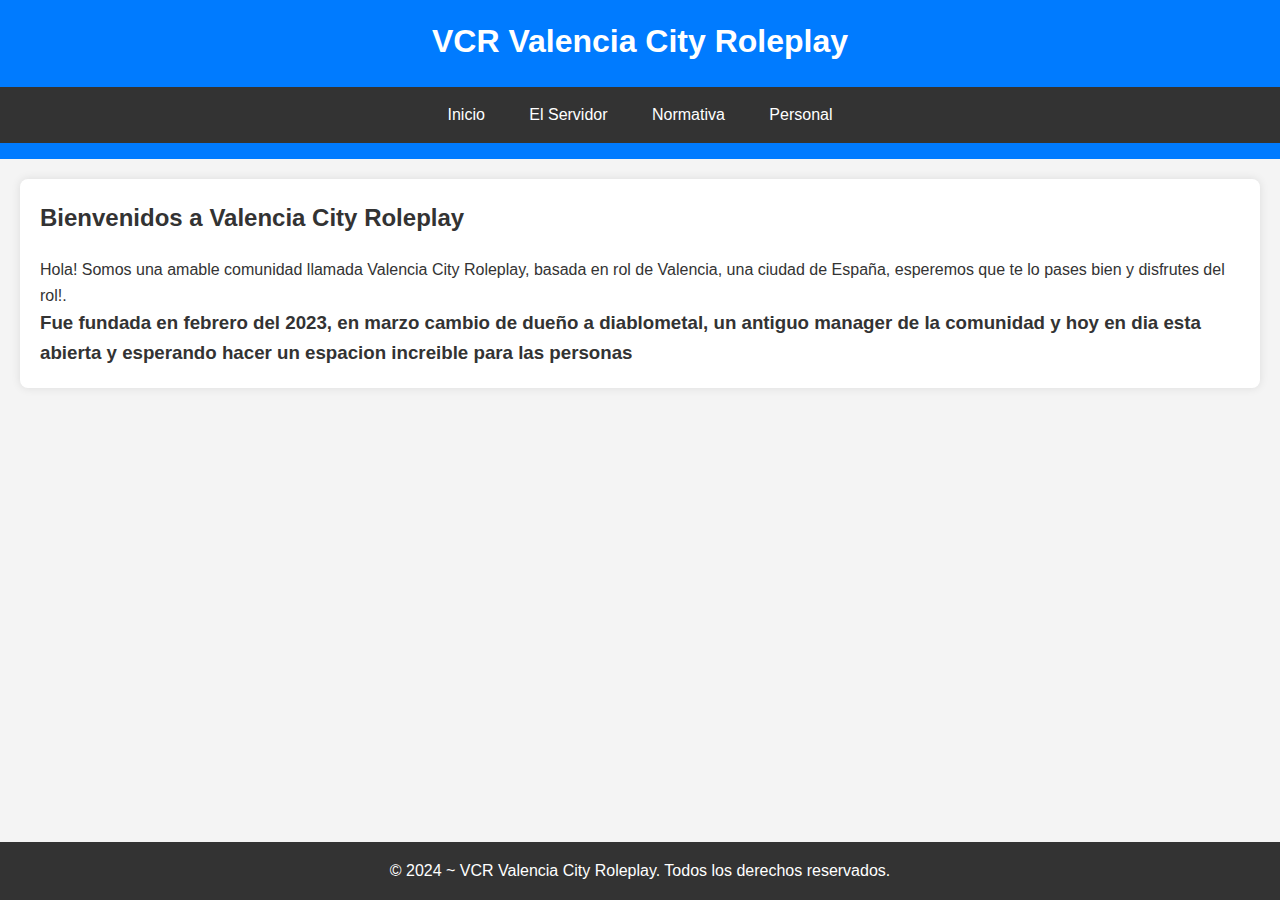
<file: index.html>
<!DOCTYPE html>
<html lang="es">
<head>
    <meta charset="UTF-8">
    <meta name="viewport" content="width=device-width, initial-scale=1.0">
    <title>Inicio - VCR Valencia City Roleplay</title>
    <link rel="stylesheet" href="styles.css">
</head>
<body>
    <header>
        <h1>VCR Valencia City Roleplay</h1>
        <nav>
            <ul>
                <li><a href="index.html">Inicio</a></li>
                <li><a href="servidor.html">El Servidor</a></li>
                <li><a href="normativa.html">Normativa</a></li>
                <li><a href="personal.html">Personal</a></li>
            </ul>
        </nav>
    </header>
    <main>
        <section>
            <h2>Bienvenidos a Valencia City Roleplay</h2>
            <p>Hola! Somos una amable comunidad llamada Valencia City Roleplay, basada en rol de Valencia, una ciudad de España, esperemos que te lo pases bien y disfrutes del rol!.</p>
            <h3>Fue fundada en febrero del 2023, en marzo cambio de dueño a diablometal, un antiguo manager de la comunidad y hoy en dia esta abierta y esperando hacer un espacion increible para las personas</h3>
        </section>
    </main>
    <footer>
        <p>&copy; 2024 ~ VCR Valencia City Roleplay. Todos los derechos reservados.</p>
    </footer>
</body>
</html>
</file>
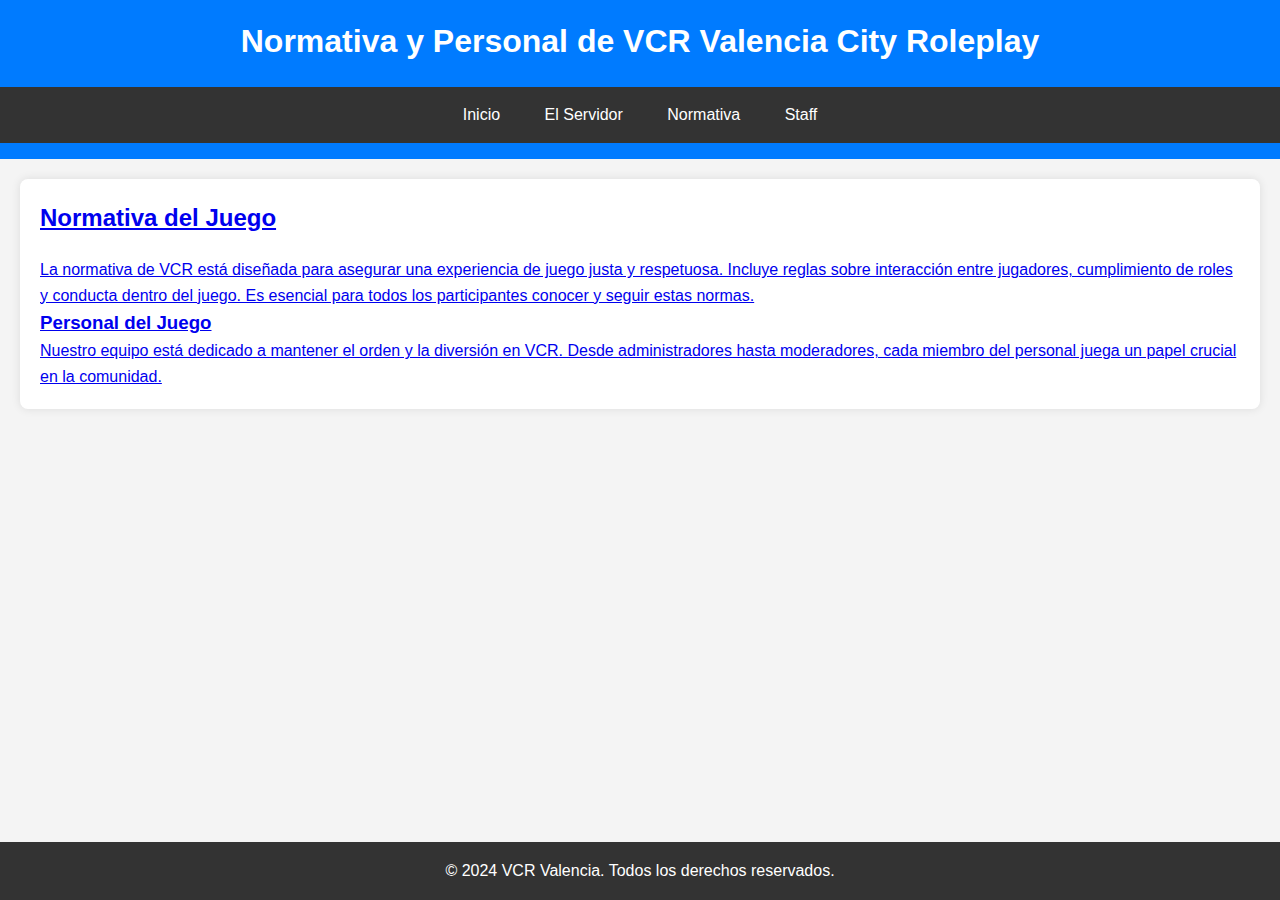
<file: normativa.html>
<!DOCTYPE html>
<html lang="es">
<head>
    <meta charset="UTF-8">
    <meta name="viewport" content="width=device-width, initial-scale=1.0">
    <title>Normativa - VCR Valencia City Roleplay</title>
    <link rel="stylesheet" href="styles.css">
</head>
<body>
    <header>
        <h1>Normativa y Personal de VCR Valencia City Roleplay</h1>
        <nav>
            <ul>
                <li><a href="index.html">Inicio</a></li>
                <li><a href="servidor.html">El Servidor</a></li>
                <li><a href="normativa.html">Normativa</a></li>
                <li><a href="personal.html">Staff</li>
            </ul>
        </nav>
    </header>
    <main>
        <section>
            <h2>Normativa del Juego</h2>
            <p>La normativa de VCR está diseñada para asegurar una experiencia de juego justa y respetuosa. Incluye reglas sobre interacción entre jugadores, cumplimiento de roles y conducta dentro del juego. Es esencial para todos los participantes conocer y seguir estas normas.</p>
            <h3>Personal del Juego</h3>
            <p>Nuestro equipo está dedicado a mantener el orden y la diversión en VCR. Desde administradores hasta moderadores, cada miembro del personal juega un papel crucial en la comunidad.</p>
        </section>
    </main>
    <footer>
        <p>&copy; 2024 VCR Valencia. Todos los derechos reservados.</p>
    </footer>
</body>
</html>
</file>
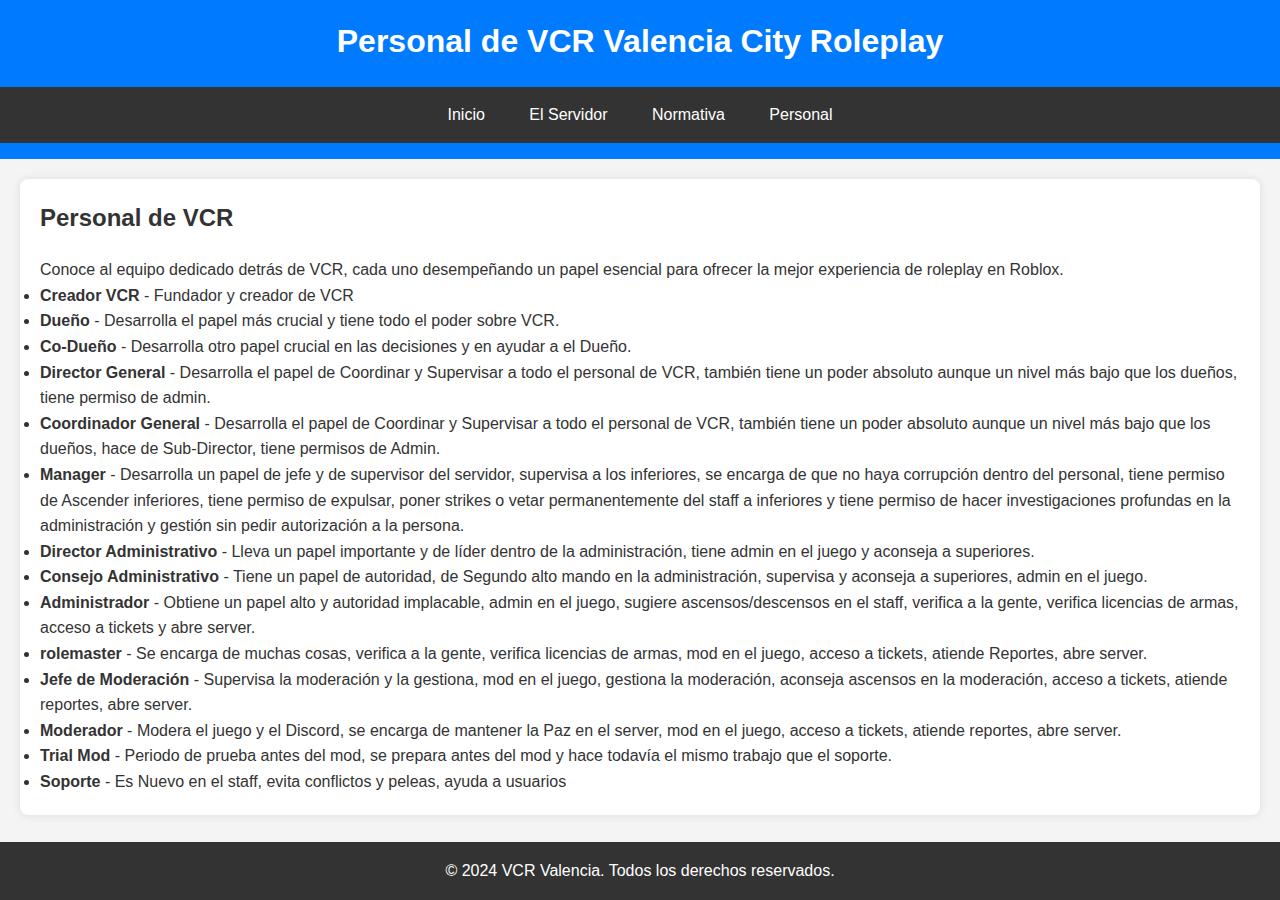
<file: personal.html>
<!DOCTYPE html>
<html lang="es">
<head>
    <meta charset="UTF-8">
    <meta name="viewport" content="width=device-width, initial-scale=1.0">
    <title>Personal de VCR - Valencia City Roleplay</title>
    <link rel="stylesheet" href="styles.css">
</head>
<body>
    <header>
        <h1>Personal de VCR Valencia City Roleplay</h1>
        <nav>
            <ul>
                <li><a href="index.html">Inicio</a></li>
                <li><a href="servidor.html">El Servidor</a></li>
                <li><a href="normativa.html">Normativa</a></li>
                <li><a href="personal.html">Personal</a></li>
            </ul>
        </nav>
    </header>
    <main>
        <section>
            <h2>Personal de VCR</h2>
            <p>Conoce al equipo dedicado detrás de VCR, cada uno desempeñando un papel esencial para ofrecer la mejor experiencia de roleplay en Roblox.</p>
            <ul>
              <li><strong>Creador VCR</strong> - Fundador y creador de VCR </li>
              <li><strong>Dueño</strong> - Desarrolla el papel más crucial y tiene todo el poder sobre VCR.</li>
              <li><strong>Co-Dueño</strong> - Desarrolla otro papel crucial en las decisiones y en ayudar a el Dueño.</li>
              <li><strong>Director General</strong> - Desarrolla el papel de Coordinar y Supervisar a todo el personal de VCR, también tiene un poder absoluto aunque un nivel más bajo que los dueños, tiene permiso de admin.</li>
              <li><strong>Coordinador General</strong> - Desarrolla el papel de Coordinar y Supervisar a todo el personal de VCR, también tiene un poder absoluto aunque un nivel más bajo que los dueños, hace de Sub-Director, tiene permisos de Admin.</li>
              <li><strong>Manager</strong> - Desarrolla un papel de jefe y de supervisor del servidor, supervisa a los inferiores, se encarga de que no haya corrupción dentro del personal, tiene permiso de Ascender inferiores, tiene permiso de expulsar, poner strikes o vetar permanentemente del staff a inferiores y tiene permiso de hacer investigaciones profundas en la administración y gestión sin pedir autorización a la persona.</li>
              <li><strong>Director Administrativo</strong> -  Lleva un papel importante y de líder dentro de la administración, tiene admin en el juego y aconseja a superiores.</li>
              <li><strong>Consejo Administrativo</strong> - Tiene un papel de autoridad, de Segundo alto mando en la administración, supervisa y aconseja a superiores, admin en el juego.</li>
              <li><strong>Administrador</strong> - Obtiene un papel alto y autoridad implacable, admin en el juego, sugiere ascensos/descensos en el staff, verifica a la gente, verifica licencias de armas, acceso a tickets y abre server.</li>
              <li><strong>rolemaster</strong> - Se encarga de muchas cosas, verifica a la gente, verifica licencias de armas, mod en el juego, acceso a tickets, atiende Reportes, abre server.</li>
              <li><strong>Jefe de Moderación</strong> - Supervisa la moderación y la gestiona, mod en el juego, gestiona la moderación, aconseja ascensos en la moderación, acceso a tickets, atiende reportes, abre server.</li>
              <li><strong>Moderador</strong> - Modera el juego y el Discord, se encarga de mantener la Paz en el server, mod en el juego, acceso a tickets, atiende reportes, abre server.</li>
              <li><strong>Trial Mod</strong> - Periodo de prueba antes del mod, se prepara antes del mod y hace todavía el mismo trabajo que el soporte.</li>
              <li><strong>Soporte</strong> - Es Nuevo en el staff, evita conflictos y peleas, ayuda a usuarios</li>
            </ul>
        </section>
    </main>
    <footer>
        <p>&copy; 2024 VCR Valencia. Todos los derechos reservados.</p>
    </footer>
</body>
</html>
</file>
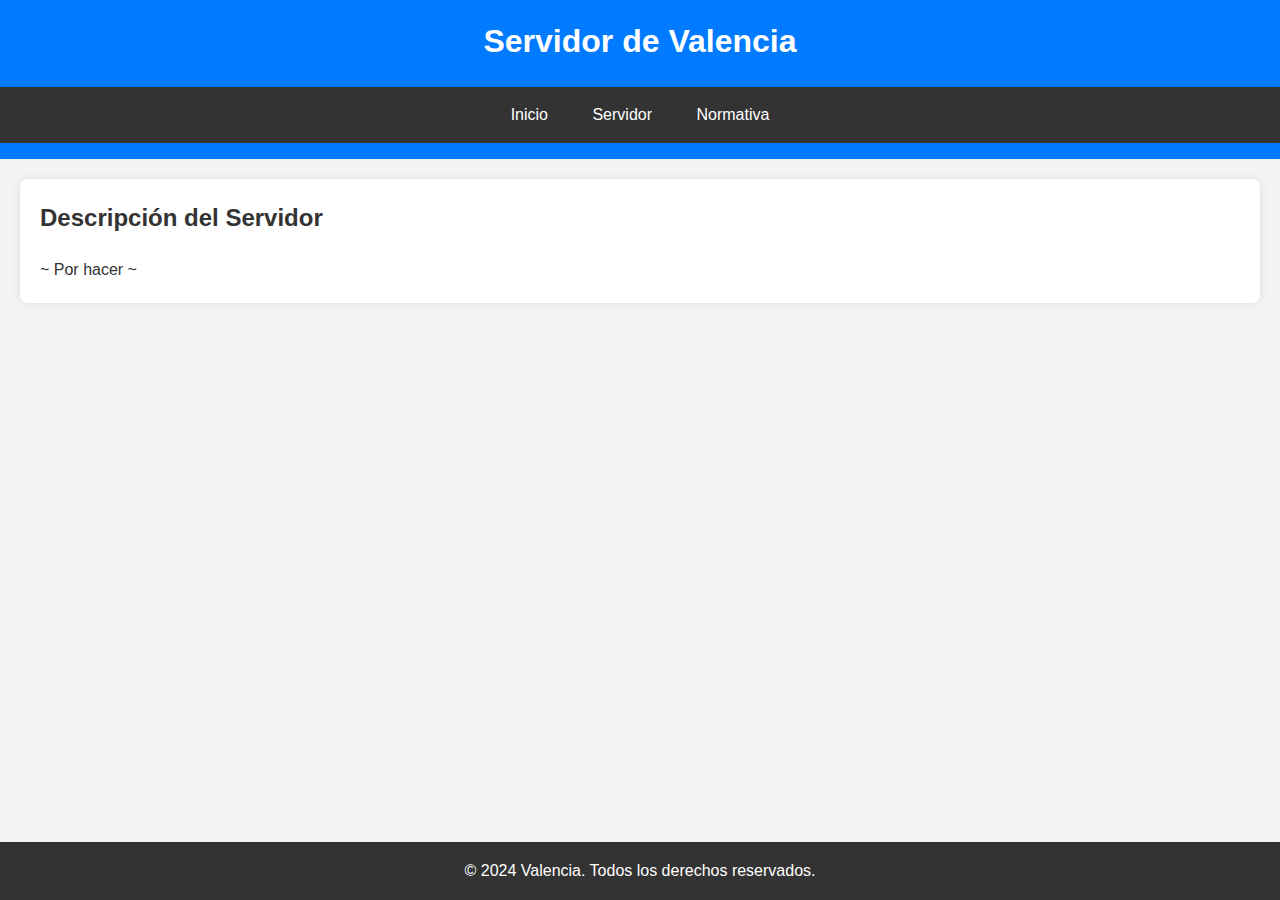
<file: servidor.html>
<!DOCTYPE html>
<html lang="es">
<head>
    <meta charset="UTF-8">
    <meta name="viewport" content="width=device-width, initial-scale=1.0">
    <title>Servidor - Valencia</title>
    <link rel="stylesheet" href="styles.css">
</head>
<body>
    <header>
        <h1>Servidor de Valencia</h1>
        <nav>
            <ul>
                <li><a href="index.html">Inicio</a></li>
                <li><a href="servidor.html">Servidor</a></li>
                <li><a href="normativa.html">Normativa</a></li>
            </ul>
        </nav>
    </header>
    <main>
        <section>
            <h2>Descripción del Servidor</h2>
            <p> ~ Por hacer ~</p>
        </section>
    </main>
    <footer>
        <p>&copy; 2024 Valencia. Todos los derechos reservados.</p>
    </footer>
</body>
</html>
</file>
<file: styles.css>
/* Reset básico para estilos por defecto */
* {
    margin: 0;
    padding: 0;
    box-sizing: border-box;
}

body {
    font-family: 'Segoe UI', Tahoma, Geneva, Verdana, sans-serif;
    line-height: 1.6;
    margin: 0;
    padding: 0;
    background: #f4f4f4;
    color: #333;
}

header {
    background: #007bff;
    color: #fff;
    padding: 1rem 0;
    text-align: center;
}

nav ul {
    list-style: none;
    background: #333;
    text-align: center;
    padding: 0;
}

nav ul li {
    display: inline;
}

nav ul li a {
    text-decoration: none;
    color: white;
    padding: 15px 20px;
    display: inline-block;
}

main {
    padding: 20px;
}

footer {
    background: #333;
    color: #fff;
    text-align: center;
    padding: 1rem;
    position: absolute;
    bottom: 0;
    width: 100%;
}

h1, h2 {
    margin-bottom: 20px;
}

/* Mejora visual para la sección de navegación */
nav ul li a:hover, nav ul li a:focus {
    background: #0056b3;
    color: #ffffff;
}

/* Espaciado y padding para contenido principal */
section {
    margin-bottom: 20px;
    padding: 20px;
    background: white;
    border-radius: 8px;
    box-shadow: 0 0 10px rgba(0,0,0,0.1);
}
</file>
